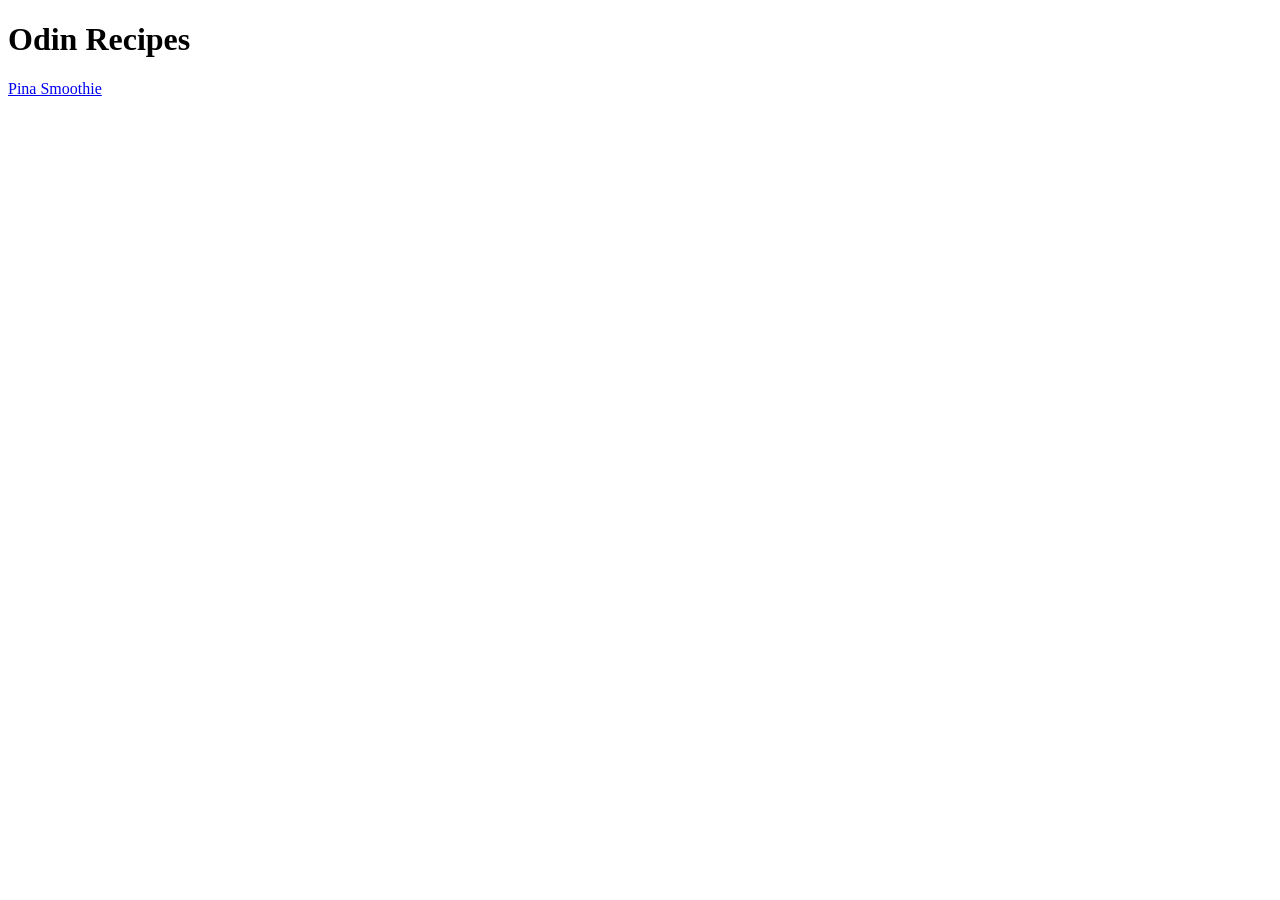
<file: index.html>
<!doctype html>
<html lang="en">
    <head>
        <meta charset="UTF-8" />
        <meta name="viewport" content="width=device-width, initial-scale=1.0" />
        <title>Odin Recipes</title>
    </head>
    <body>
        <h1>Odin Recipes</h1>
        <a href="./recipes/pina.html">Pina Smoothie</a>
    </body>
</html>
</file>
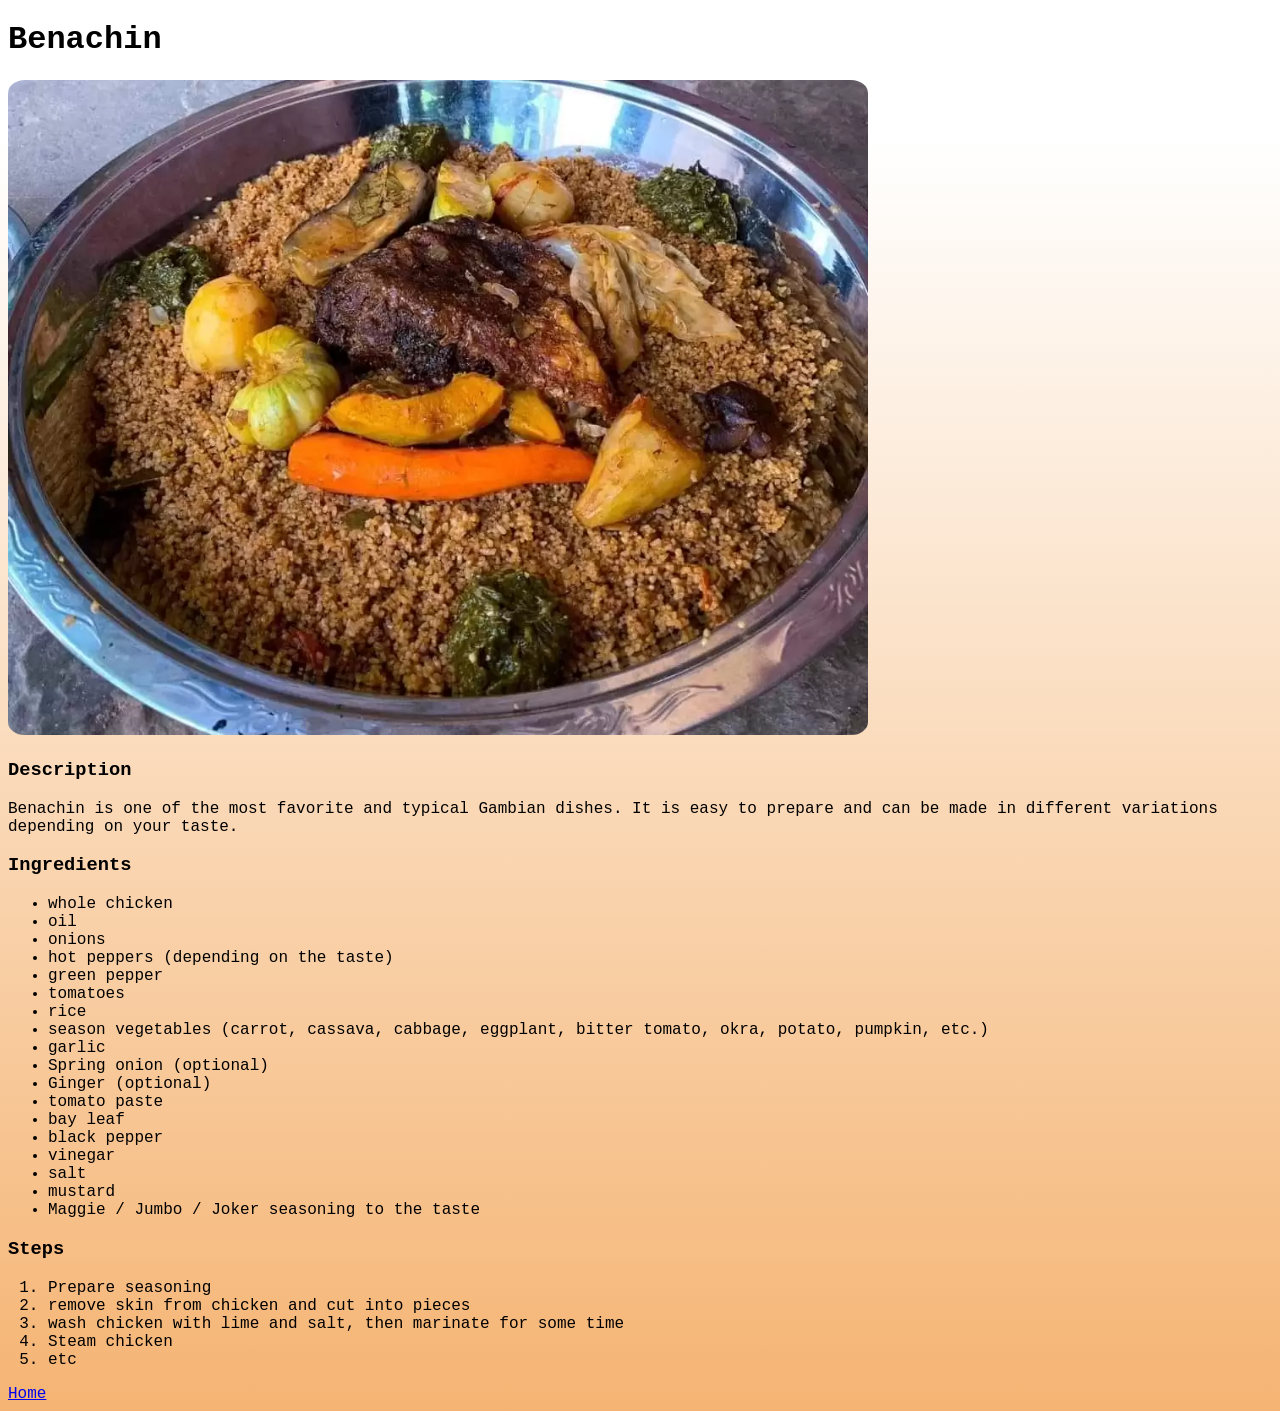
<file: recipes/benachin.html>
<!DOCTYPE html>
<html lang="en">
  <head>
    <meta charset="UTF-8" />
    <meta name="viewport" content="width=device-width, initial-scale=1.0" />
    <title>Benachin</title>
    <link rel="stylesheet" href="styles.css">
    <style>
      body {
        background: linear-gradient(to bottom, #fff 10%, #f5b473);
        background-repeat: no-repeat;
      }
    </style>
  </head>
  <body>
    <h1>Benachin</h1>
    <img src="../images/benachin.webp" alt="" />

    <h3>Description</h3>
    <p>
      Benachin is one of the most favorite and typical Gambian dishes. It is
      easy to prepare and can be made in different variations depending on your
      taste.
    </p>

    <h3>Ingredients</h3>
      <ul>
        <li>whole chicken</li>
        <li>oil</li>
        <li>onions</li>
        <li>hot peppers (depending on the taste)</li>
        <li>green pepper</li>
        <li>tomatoes</li>
        <li>rice</li>
        <li>
          season vegetables (carrot, cassava, cabbage, eggplant, bitter tomato,
          okra, potato, pumpkin, etc.)
        </li>
        <li>garlic</li>
        <li>Spring onion (optional)</li>
        <li>Ginger (optional)</li>
        <li>tomato paste</li>
        <li>bay leaf</li>
        <li>black pepper</li>
        <li>vinegar</li>
        <li>salt</li>
        <li>mustard</li>
        <li>Maggie / Jumbo / Joker seasoning to the taste</li>
      </ul>

      <h3>Steps</h3>
      <ol>
        <li>Prepare seasoning</li>
        <li>remove skin from chicken and cut into pieces</li>
        <li>wash chicken with lime and salt, then marinate for some time</li>
        <li>Steam chicken</li>
        <li>etc</li>
      </ol>

    <a href="../index.html">Home</a>
  </body>
</html>
</file>
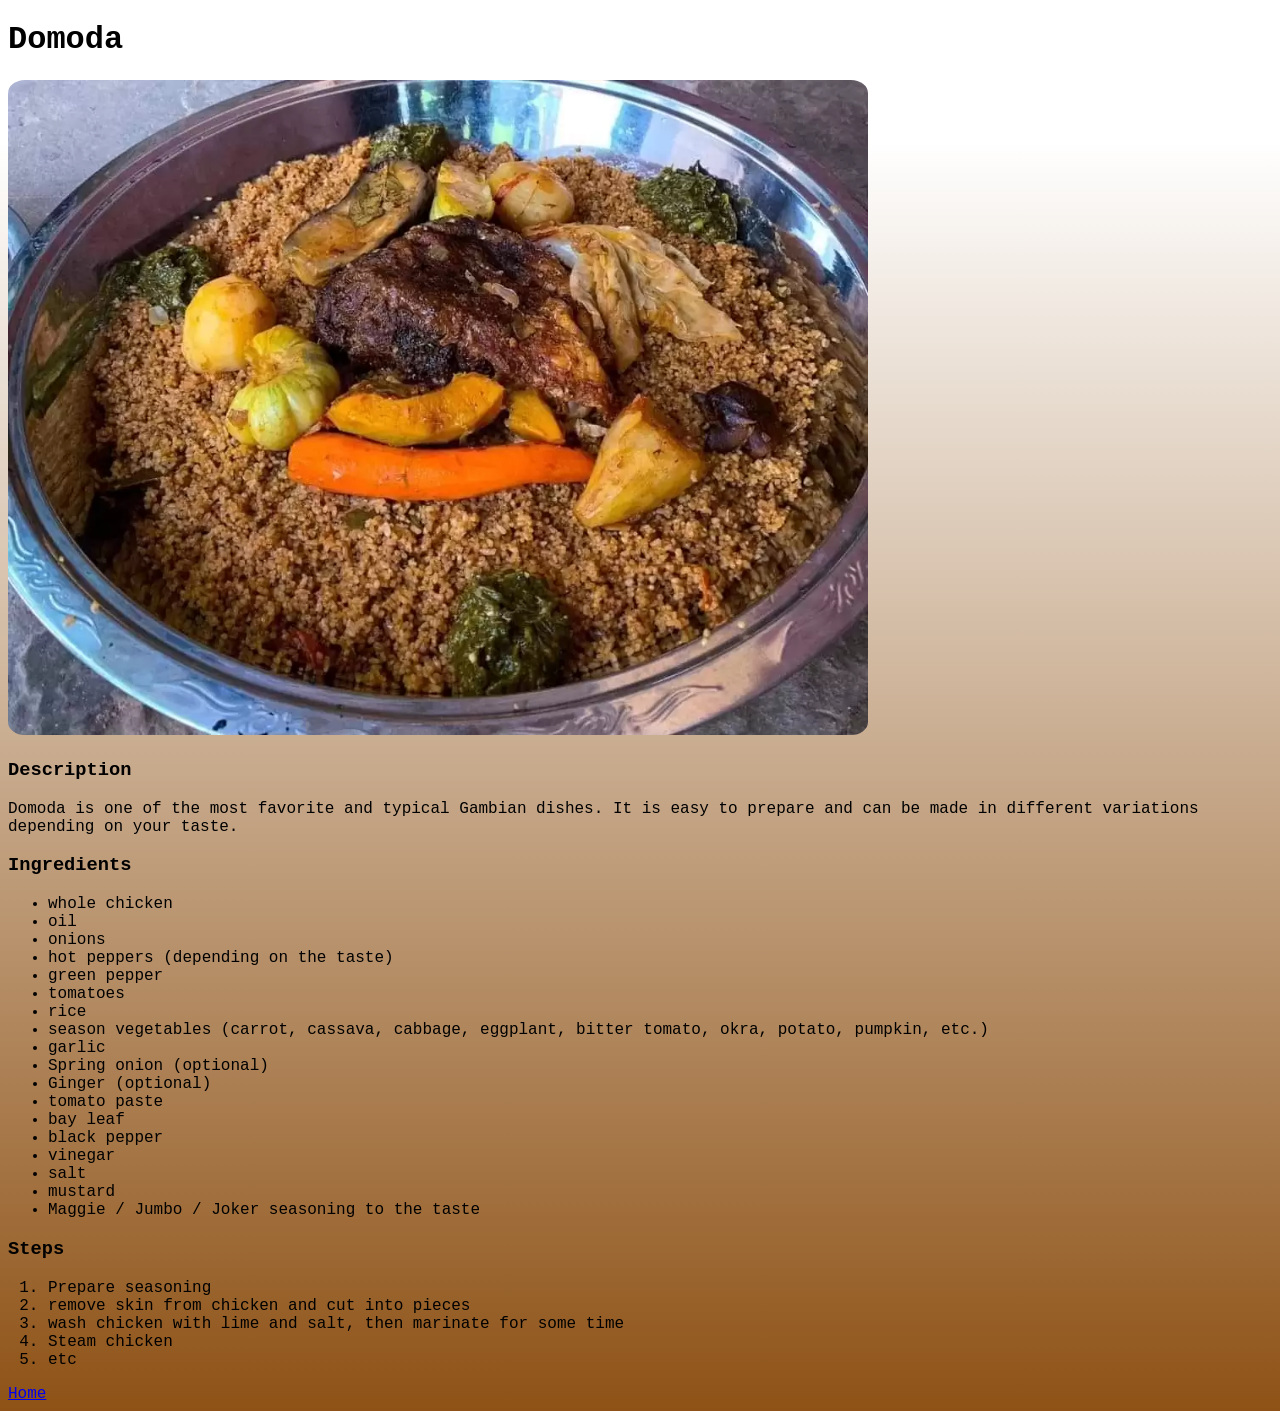
<file: recipes/domoda.html>
<!DOCTYPE html>
<html lang="en">
  <head>
    <meta charset="UTF-8" />
    <meta name="viewport" content="width=device-width, initial-scale=1.0" />
    <title>Domoda</title>
    <link rel="stylesheet" href="styles.css" />
    <style>
      body {
        background: linear-gradient(to bottom, #fff 10%, #8e5216);
        background-repeat: no-repeat;
      }
    </style>
  </head>
  <body>
    <h1>Domoda</h1>
    <img src="../images/benachin.webp" alt="" />

    <h3>Description</h3>
    <p>
      Domoda is one of the most favorite and typical Gambian dishes. It is easy
      to prepare and can be made in different variations depending on your
      taste.
    </p>

    <h3>Ingredients</h3>
    <ul>
      <li>whole chicken</li>
      <li>oil</li>
      <li>onions</li>
      <li>hot peppers (depending on the taste)</li>
      <li>green pepper</li>
      <li>tomatoes</li>
      <li>rice</li>
      <li>
        season vegetables (carrot, cassava, cabbage, eggplant, bitter tomato,
        okra, potato, pumpkin, etc.)
      </li>
      <li>garlic</li>
      <li>Spring onion (optional)</li>
      <li>Ginger (optional)</li>
      <li>tomato paste</li>
      <li>bay leaf</li>
      <li>black pepper</li>
      <li>vinegar</li>
      <li>salt</li>
      <li>mustard</li>
      <li>Maggie / Jumbo / Joker seasoning to the taste</li>
    </ul>

    <h3>Steps</h3>
    <ol>
      <li>Prepare seasoning</li>
      <li>remove skin from chicken and cut into pieces</li>
      <li>wash chicken with lime and salt, then marinate for some time</li>
      <li>Steam chicken</li>
      <li>etc</li>
    </ol>

    <a href="../index.html">Home</a>
  </body>
</html>
</file>
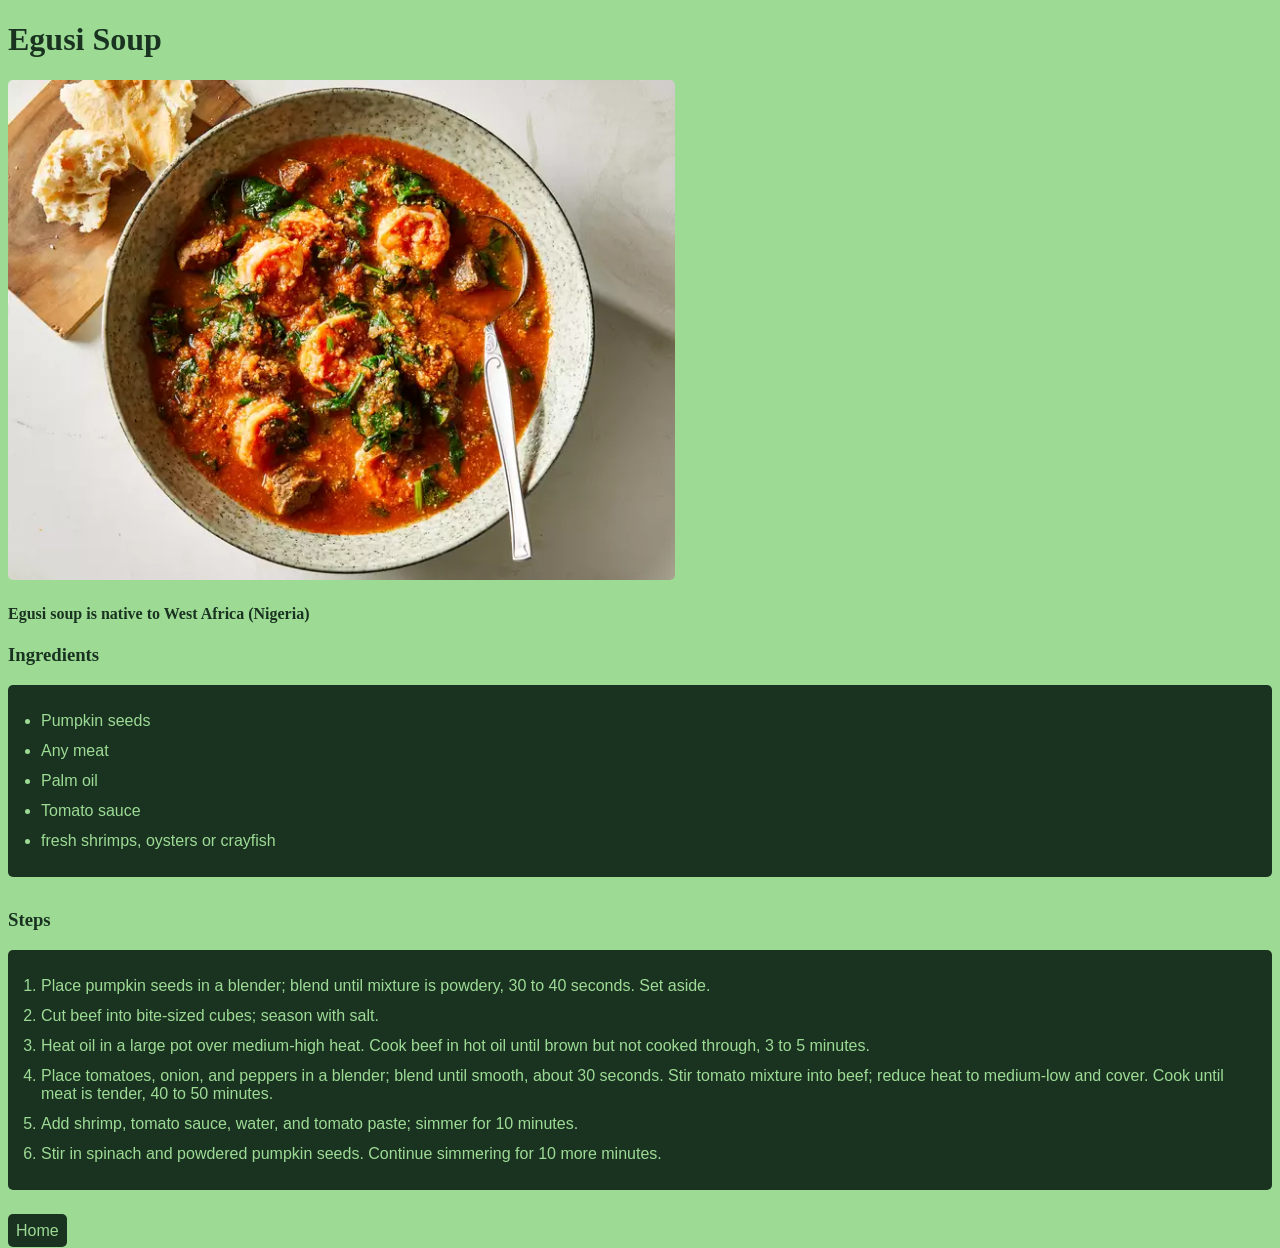
<file: recipes/egusi.html>
<!DOCTYPE html>
<html lang="en">
<head>
    <meta charset="UTF-8">
    <meta name="viewport" content="width=device-width, initial-scale=1.0">
    <title>Recipe: Egusi Soup</title>
    <link rel="stylesheet" href="egusi.css">
</head>
<body>
    <h1>Egusi Soup</h1>
    <img src="../images/egusi.webp" alt="Nigerian Egusi/Pumpkin soup" height="500">
    <h4>Egusi soup is native to West Africa (Nigeria)</h4>

    <h3>Ingredients</h3>
    <ul>
        <li>Pumpkin seeds</li>
        <li>Any meat</li>
        <li>Palm oil</li>
        <li>Tomato sauce</li>
        <li>fresh shrimps, oysters or crayfish</li>
    </ul>

    <h3>Steps</h3>
    <ol>
        <li>Place pumpkin seeds in a blender; blend until mixture is powdery, 30 to 40 seconds. Set aside.</li>
        <li>Cut beef into bite-sized cubes; season with salt.</li>
        <li>Heat oil in a large pot over medium-high heat. Cook beef in hot oil until brown but not cooked through, 3 to 5 minutes.</li>
        <li>Place tomatoes, onion, and peppers in a blender; blend until smooth, about 30 seconds. Stir tomato mixture into beef; reduce heat to medium-low and cover. Cook until meat is tender, 40 to 50 minutes.</li>
        <li>Add shrimp, tomato sauce, water, and tomato paste; simmer for 10 minutes.

        </li>
        <li>Stir in spinach and powdered pumpkin seeds. Continue simmering for 10 more minutes.</li>
    </ol>

    <a href="/index.html">Home</a>
</body>
</html>
</file>
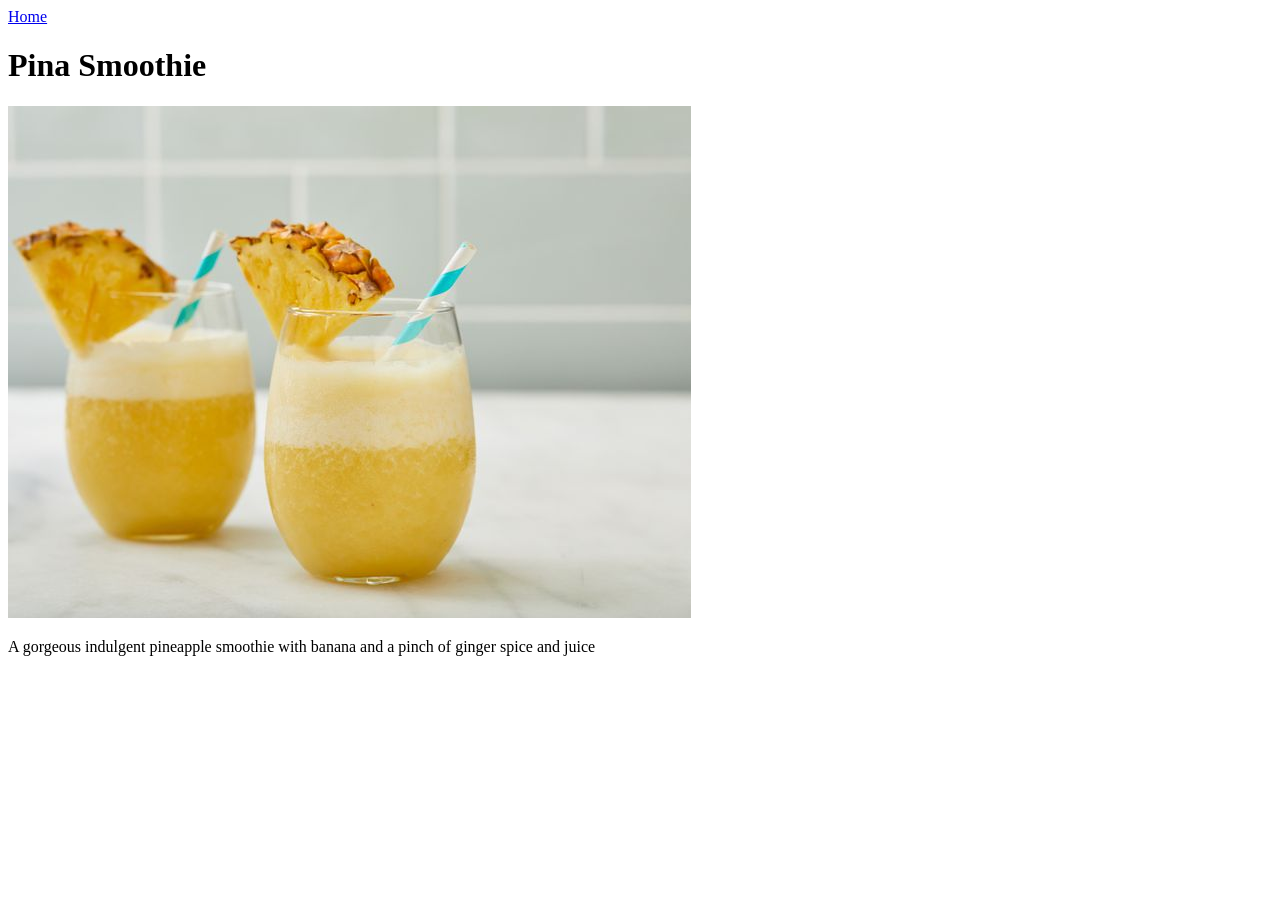
<file: recipes/pina.html>
<!doctype html>
<html lang="en">
    <head>
        <meta charset="UTF-8" />
        <meta name="viewport" content="width=device-width, initial-scale=1.0" />
        <title>Recipe - Pina Smoothie</title>
    </head>
    <body>
        <div><a href="../index.html">Home</a></div>
        <h1>Pina Smoothie</h1>
        <img src="../images/pina-smoothie.jpg" alt="image of a fruits" />
        <p>
            A gorgeous indulgent pineapple smoothie with banana and a pinch of
            ginger spice and juice
        </p>
    </body>
</html>
</file>
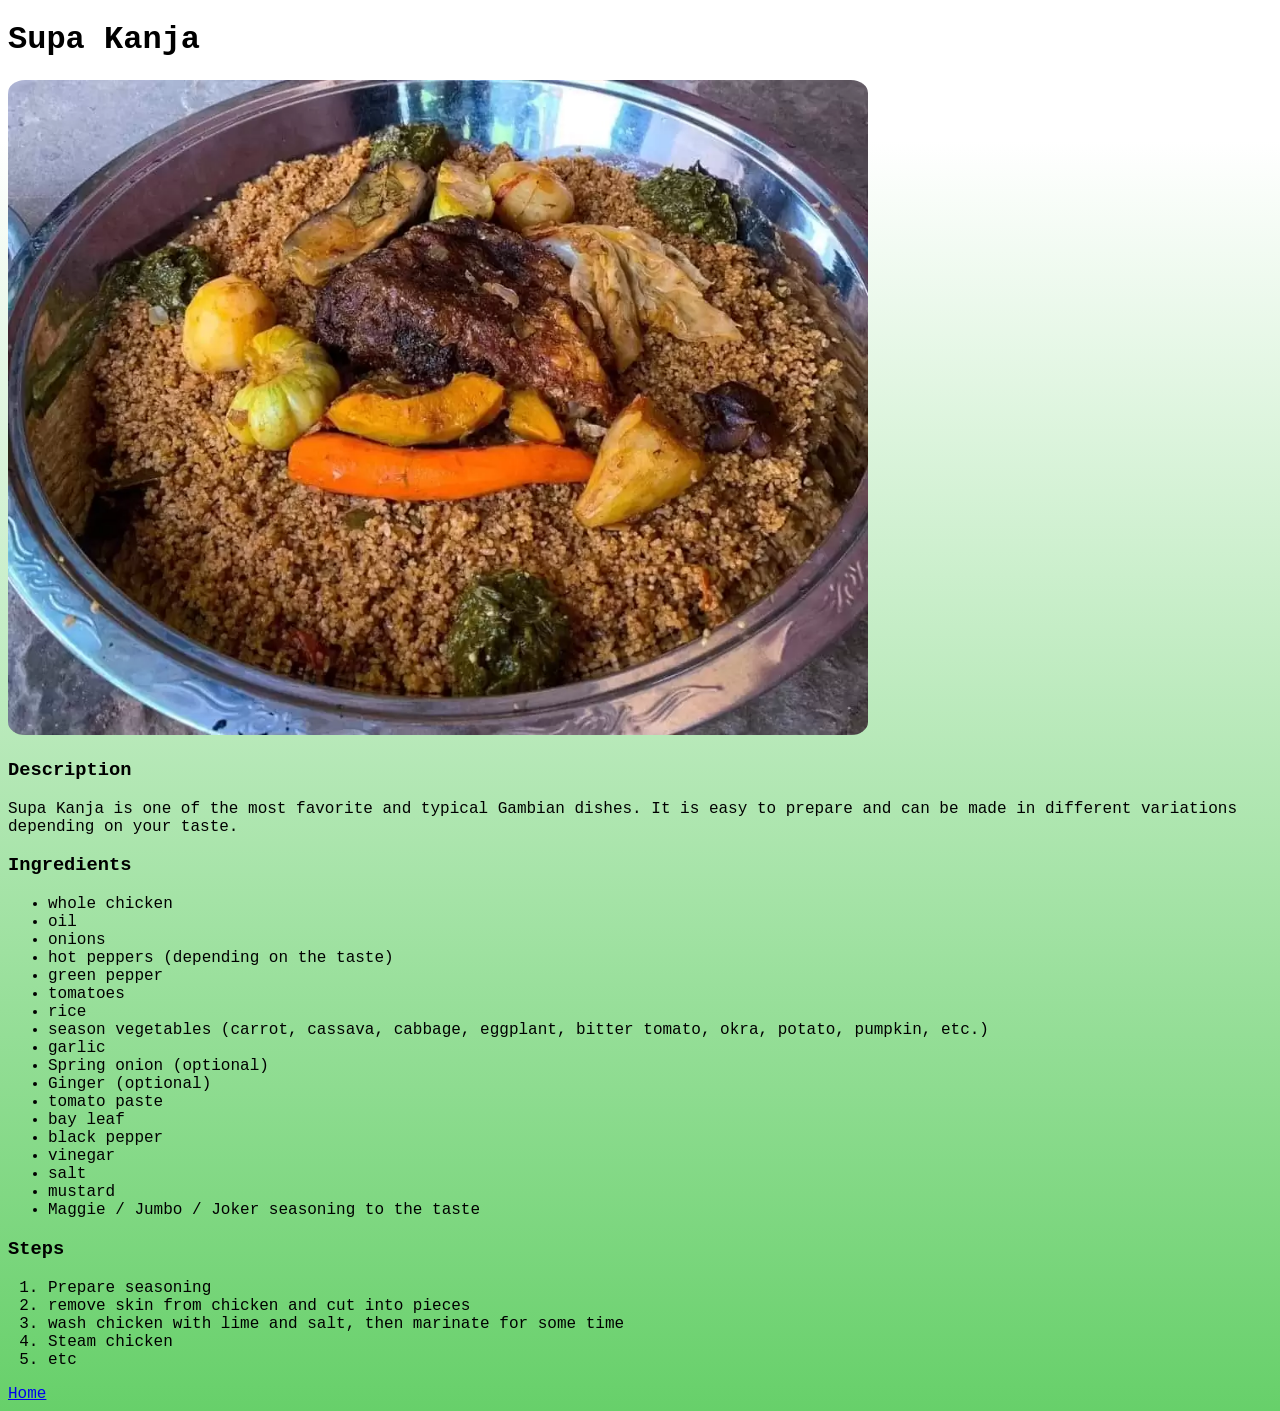
<file: recipes/supa.html>
<!DOCTYPE html>
<html lang="en">
  <head>
    <meta charset="UTF-8" />
    <meta name="viewport" content="width=device-width, initial-scale=1.0" />
    <title>Supa Kanja</title>
    <link rel="stylesheet" href="styles.css">
  </head>
  <body>
    <h1>Supa Kanja</h1>
    <img src="../images/benachin.webp" alt="" />

    <h3>Description</h3>
    <p>
      Supa Kanja is one of the most favorite and typical Gambian dishes. It is
      easy to prepare and can be made in different variations depending on your
      taste.
    </p>

    <h3>Ingredients</h3>
      <ul>
        <li>whole chicken</li>
        <li>oil</li>
        <li>onions</li>
        <li>hot peppers (depending on the taste)</li>
        <li>green pepper</li>
        <li>tomatoes</li>
        <li>rice</li>
        <li>
          season vegetables (carrot, cassava, cabbage, eggplant, bitter tomato,
          okra, potato, pumpkin, etc.)
        </li>
        <li>garlic</li>
        <li>Spring onion (optional)</li>
        <li>Ginger (optional)</li>
        <li>tomato paste</li>
        <li>bay leaf</li>
        <li>black pepper</li>
        <li>vinegar</li>
        <li>salt</li>
        <li>mustard</li>
        <li>Maggie / Jumbo / Joker seasoning to the taste</li>
      </ul>

      <h3>Steps</h3>
      <ol>
        <li>Prepare seasoning</li>
        <li>remove skin from chicken and cut into pieces</li>
        <li>wash chicken with lime and salt, then marinate for some time</li>
        <li>Steam chicken</li>
        <li>etc</li>
      </ol>

    <a href="../index.html">Home</a>
  </body>
</html>
</file>
<file: recipes/styles.css>
body {
  font-family: "Courier New", Courier, monospace;
  background: linear-gradient(to bottom, #fff 10%, #67d06a);
  background-repeat: no-repeat;
}

img {
  max-width: 860px;
  border-radius: 2%;
}
</file>
<file: recipes/egusi.css>
body {
    background-color: #9ddb95;
    color: #1a3321;
}

img {
    border-radius: 5px;
}

ol, ul {
    margin-bottom: 2em;
    background-color: #1a3321;
    color: #9ddb95;
    padding: 15px 25px;
    border-radius: 5px;
}

li {
    margin: .75em 0.5em;
    font-size: 1em;
    font-family: Verdana, Geneva, Tahoma, sans-serif;
}

a {
    text-decoration: none;
    background-color: #1a3321;
    color: #9ddb95;
    padding: 8px;
    border-radius: 5px;
    font-family: Verdana, Geneva, Tahoma, sans-serif;
}
</file>
